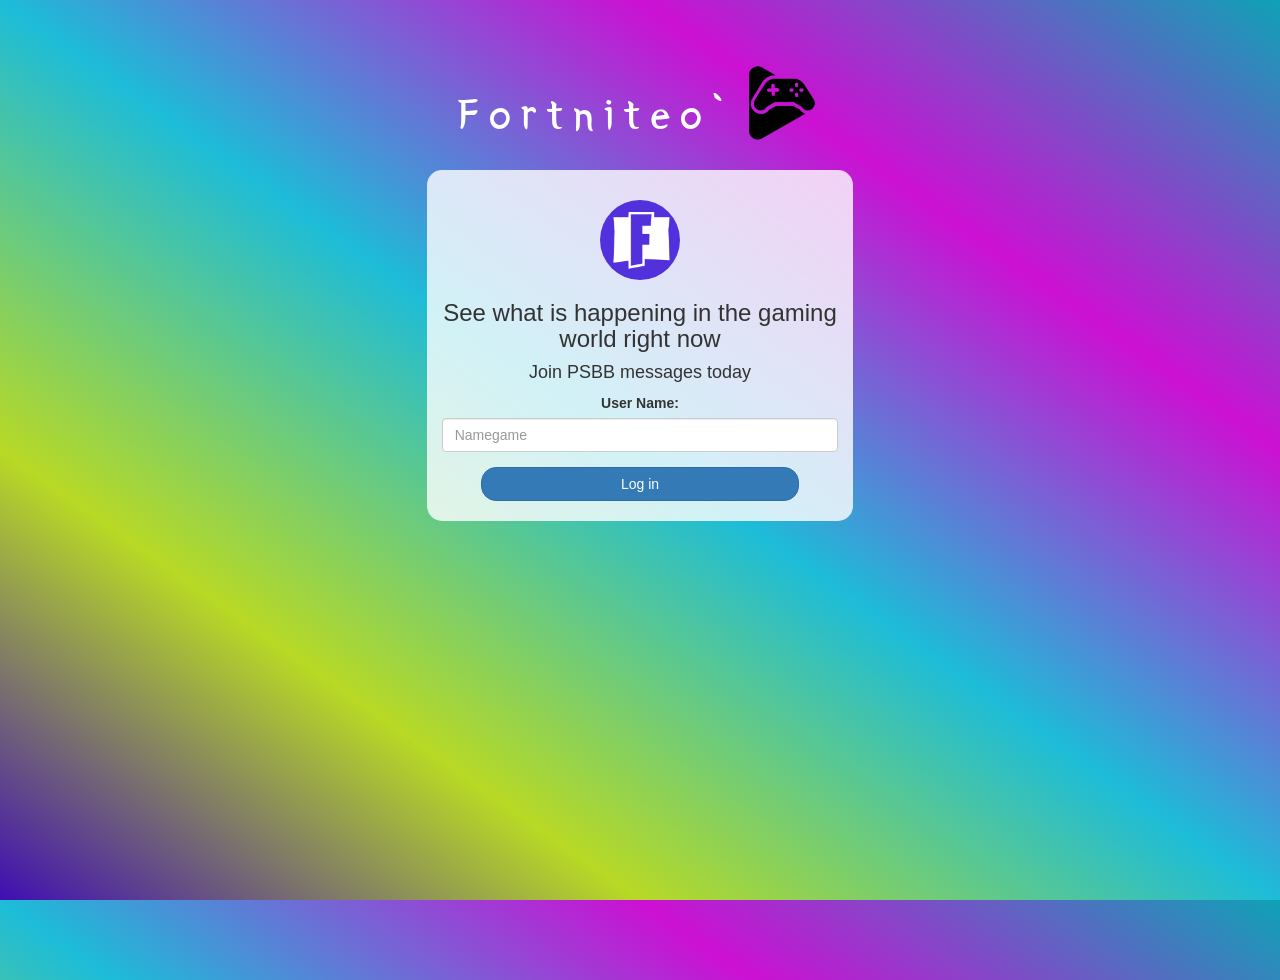
<file: index.html>
<!DOCTYPE html>
<html>
<head>
	<title>Fortniteo`</title>
<link href="https://fonts.googleapis.com/css?family=Yeon+Sung&display=swap" rel="stylesheet"><meta name="viewport" content="width=device-width, initial-scale=1">

<link rel="stylesheet" href="https://maxcdn.bootstrapcdn.com/bootstrap/3.4.0/css/bootstrap.min.css">
<script src="https://ajax.googleapis.com/ajax/libs/jquery/3.4.1/jquery.min.js"></script>
<script src="https://maxcdn.bootstrapcdn.com/bootstrap/3.4.0/js/bootstrap.min.js"></script>

<link rel="stylesheet" type="text/css" href="style.css">
<script src="kwitter.js"></script>
</head>
<body>
<center>
	<h1 class="header">	
		Fortniteo`	<sup>
	<img src="Game.png">
	</sup>
</h1>
	<div class="col-lg-4 col-md-6 col-sm-6 col-xs-11 login_div">
	<img src="PHOTO.png" class="logo">
		<h3 >See what is happening in the gaming world right now</h3>
		<h4 >Join PSBB messages today</h4>
		<div class="form-group">
		  <label >User Name:</label>
			<input type="text" id = "gameid" class="form-control" placeholder="Namegame">
		</div>
		<button id="login_button" class="btn btn-primary" onclick="adduser()">Log in</button>
		<br><br>
	</div>
</center>
</body>
</html>
</file>
<file: style.css>
html, body
{
  height: 100%;
  margin: 0;
}

body
{
background-image: linear-gradient(to right top, #3f0eb3, #b8d925, #1dbcd8, #cc10d3, #0fa2b6);
}

.header
{
	color: white;font-family: 'Yeon Sung';font-size: 45px;letter-spacing: 10px;margin-top: 80px;
}
.header img
{
	width: 80px;margin-left: -15px;
}

.login_div
{
	background: rgba(255,255,255,0.8);float: none;border-radius: 15px;
}

.logo
{
	width: 80px;margin-top: 30px;border-radius: 40px;
}

#login_button
{
	width: 80%;border-radius: 15px;
}

.room_name
{
	cursor: pointer;
	font-size: 20px;
}


#logout
{
	font-size: 20px; float: right;
}


#output
{
	padding: 10px; width:80%;background: rgba(255,255,255,0.8);border-radius: 15px;
}

.input_div_room_page
{
	width: 80%;
}

.input_div label
{
	color: white;font-size: 20px;
}


.input_div_message_page
{
	position: fixed;bottom: 0px;width: 100%;background: rgba(255,255,255,0.8);
}
.input_div_message_page label
{
	color: black;
}
.input_div_message_page #msg
{
	width: 80%;
}
.input_div_message_page button
{
	margin-top: 15px;
	width: 50%; 
}
.color_white
{
	color: white
}

.user_tick
{
	width:20px;
}
.message_h4
{
	padding-left:5px;color:grey;
}
</file>
